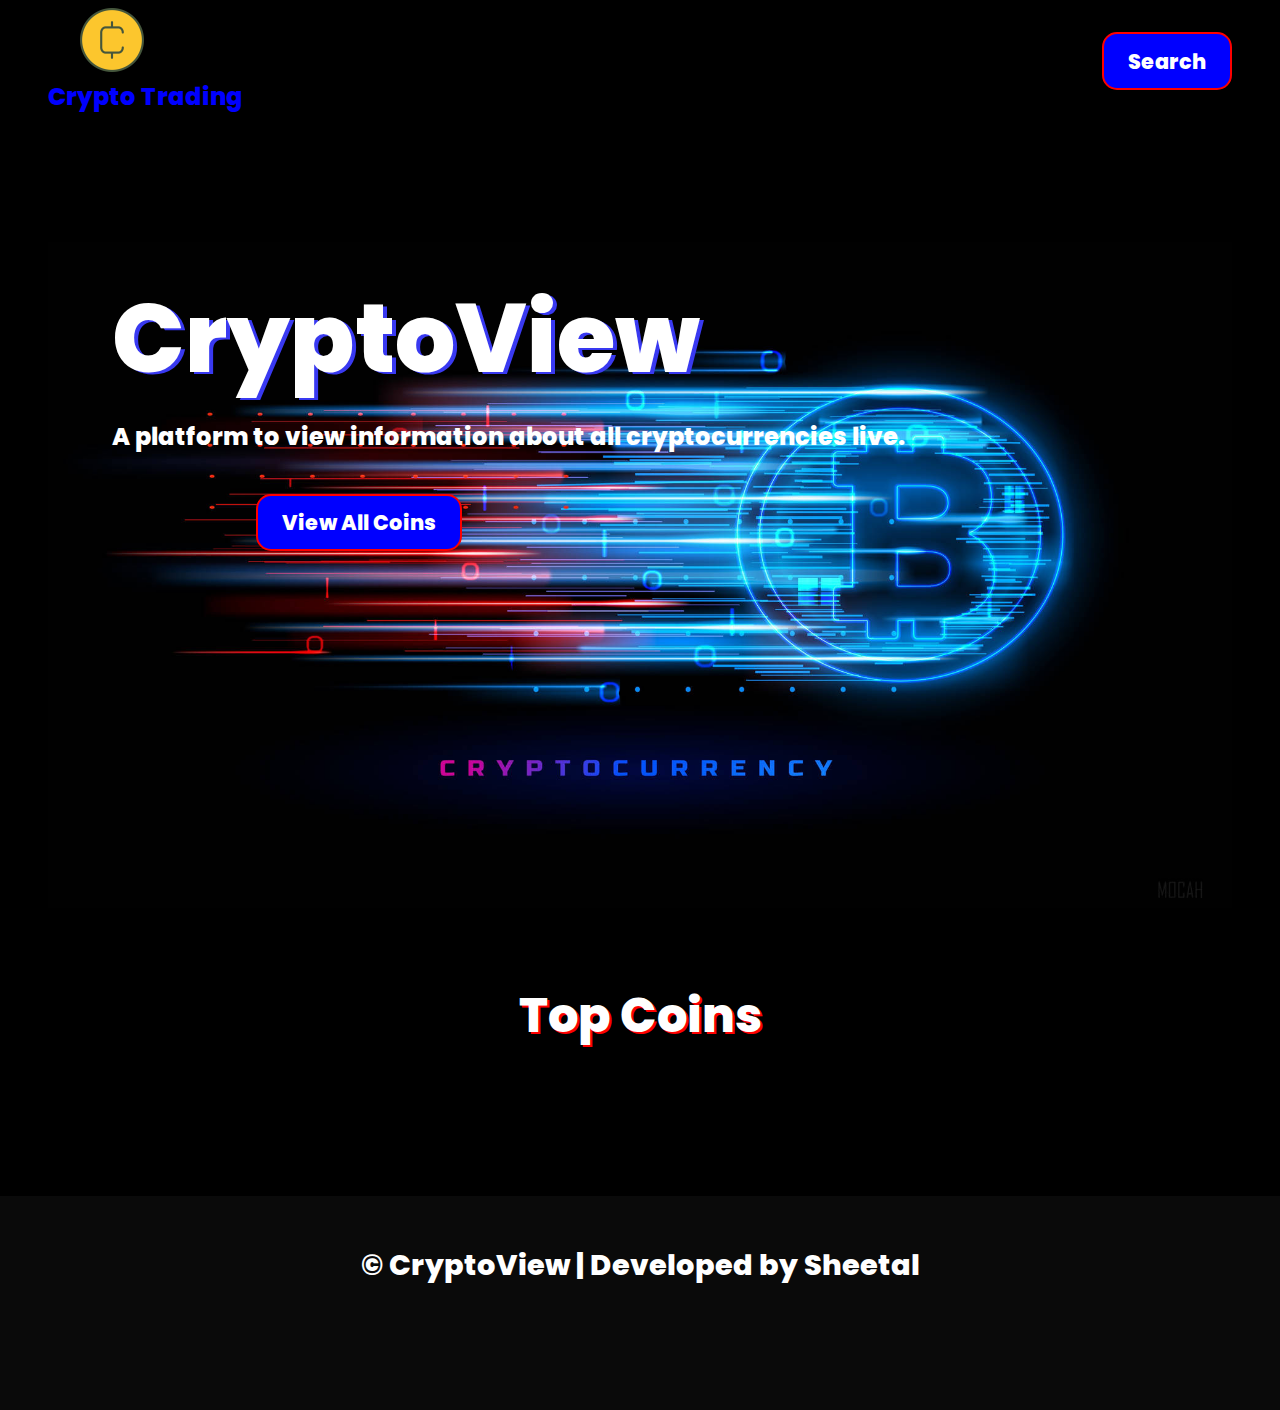
<file: index.html>
<!DOCTYPE html>
<html lang="en">
  <head>
    <meta charset="UTF-8" />
    <meta name="viewport" content="width=device-width, initial-scale=1.0" />
    <title>CryptoView</title>
    <link rel="preconnect" href="https://fonts.googleapis.com">
<link rel="preconnect" href="https://fonts.gstatic.com" crossorigin>
<link href="https://fonts.googleapis.com/css2?family=Poppins:ital,wght@0,400;0,600;0,700;0,800;0,900;1,500&display=swap" rel="stylesheet">

    <link
      rel="stylesheet"
      href="https://cdnjs.cloudflare.com/ajax/libs/font-awesome/6.5.2/css/all.min.css"
      integrity="sha512-SnH5WK+bZxgPHs44uWIX+LLJAJ9/2PkPKZ5QiAj6Ta86w+fsb2TkcmfRyVX3pBnMFcV7oQPJkl9QevSCWr3W6A=="
      crossorigin="anonymous"
      referrerpolicy="no-referrer"
    />
    <link rel="stylesheet" href="style.css" />
  </head>
  <body>
    <div id="container">
      <header>
        <a href="index.html">
          <img src="assests/logo.png" alt="Logo" />
          <h2>Crypto Trading</h2>
        </a>

        <ul>
          <li><a class="btn" href="search.html">Search</a></li>
        </ul>
      </header>

      <main>
        <section id="hero">
          <h1>CryptoView</h1>
          <p>A platform to view information about all cryptocurrencies live.</p>
          <a href="#trending" class="btn">View All Coins</a>
        </section>

        <section id="trending">
          <h2>Top Coins</h2>
          <div class="coins-wrapper"></div>
        </section>
      </main>

      <footer>
        <p>
          &copy; CryptoView | Developed by
          <a href=" ">Sheetal</a>
        </p>
        <p>
          <a href=" "
            ><i class="fa-brands fa-github"></i
          ></a>
        </p>
      </footer>
    </div>

    <script src="script.js"></script>
  </body>
</html>
</file>
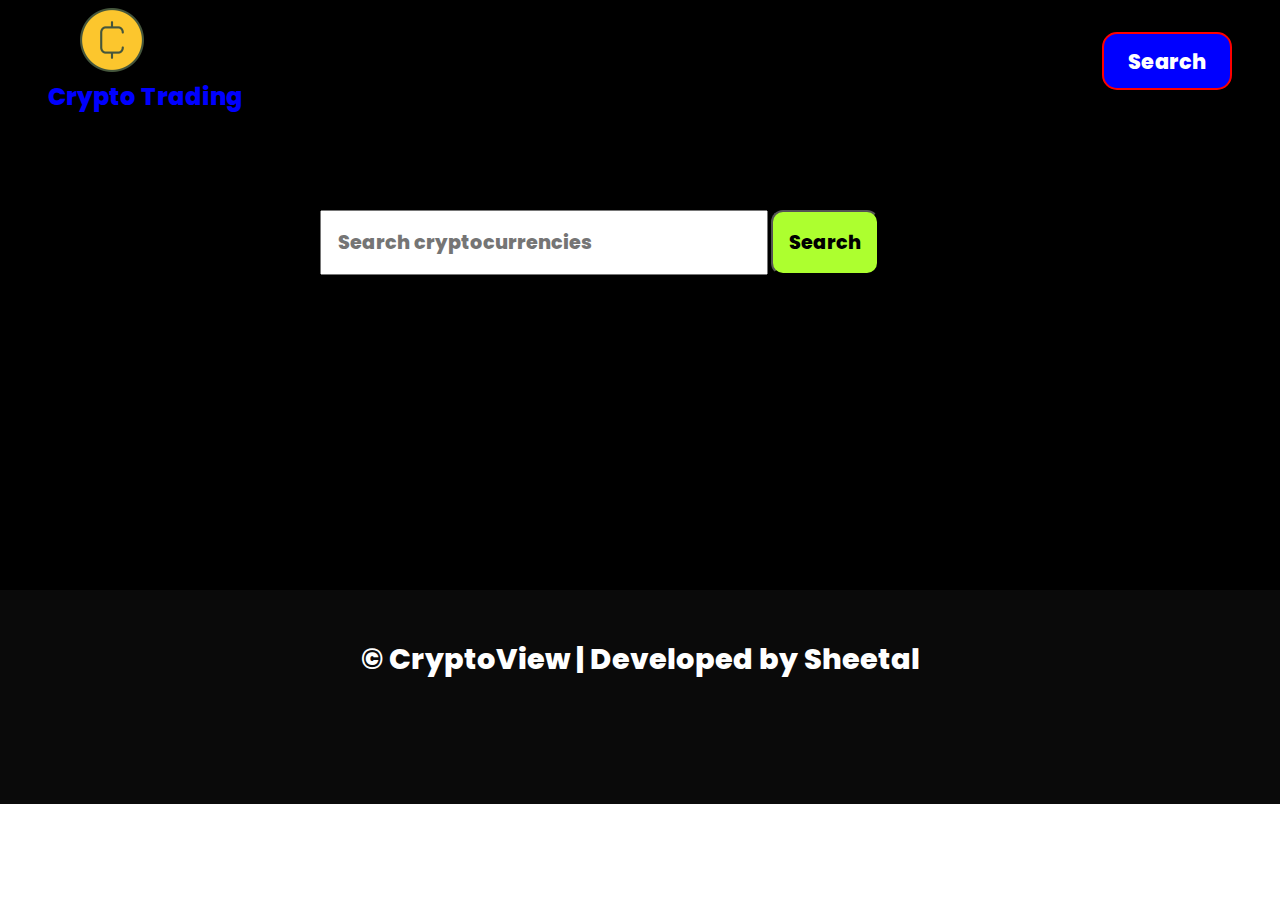
<file: search.html>
<!DOCTYPE html>
<html lang="en">
  <head>
    <meta charset="UTF-8" />
    <meta name="viewport" content="width=device-width, initial-scale=1.0" />
    <title>Search Crypto Currency</title>
    <link rel="preconnect" href="https://fonts.googleapis.com">
    <link rel="preconnect" href="https://fonts.gstatic.com" crossorigin>
    <link href="https://fonts.googleapis.com/css2?family=Poppins:ital,wght@0,400;0,600;0,700;0,800;0,900;1,500&display=swap" rel="stylesheet">
    <link
      rel="stylesheet"
      href="https://cdnjs.cloudflare.com/ajax/libs/font-awesome/6.5.2/css/all.min.css"
      integrity="sha512-SnH5WK+bZxgPHs44uWIX+LLJAJ9/2PkPKZ5QiAj6Ta86w+fsb2TkcmfRyVX3pBnMFcV7oQPJkl9QevSCWr3W6A=="
      crossorigin="anonymous"
      referrerpolicy="no-referrer"
    />
    <link rel="stylesheet" href="style.css" />
  </head>
  <body>
    <div id="searchContainer">
      <header>
        <a href="index.html">
          <img src="assests/logo.png" alt="Logo" />
          <h2>Crypto Trading</h2>
        </a>

        <ul>
          <li><a class="btn" href="search.html">Search</a></li>
        </ul>
      </header>

      <main id="search">
        <form action="" method="get">
          <input
            type="text"
            placeholder="Search cryptocurrencies"
            name="query"
          />
          <button type="submit">Search</button>
        </form>

        <div id="search-results"></div>
      </main>

      <footer>
        <p>
          &copy; CryptoView | Developed by
          <a href=" ">Sheetal</a>
        </p>
        <p>
          <a href=" "
            ><i class="fa-brands fa-github"></i
          ></a>
        </p>
      </footer>

    </div>

    <script src="search.js"></script>
  </body>
</html>
</file>
<file: style.css>
* {
  margin: 0;
  padding: 0;
  box-sizing: border-box;
  font-family: Poppins, san-serif;
  font-weight: 800;
  color: #fff;
}
html {
  scroll-behavior: smooth;
}

a {
  text-decoration: none;
  display: inline-block;
}
ul {
  list-style: none;
}
header {
  display: flex;
  padding: 0.5rem 3rem;
  justify-content: space-between;
  align-items: center;
  background-color: black;
}
header img {
width: 4rem;
margin-left: 2rem;
}
header a h2{
  color: blue;
}


.btn {
  padding: 0.7rem 1.5rem;
  border: 2px solid red;
  border-radius: 15px;
  background-color: blue;
  transition: all 300ms ease;
  font-size: 1.3rem;
}
.btn:hover {
  background-color: transparent;
  color: blue;
}

main {
  padding: 3rem;
  background-color: black;
}
#hero {
  background-image: url("assests/hero.jpg");
  background-repeat: no-repeat;
  background-size: contain;
  background-position: 100%;
  min-height: 90vh;
}
#hero h1 {
  font-size: 6rem;
  padding-top: 6rem;
  text-shadow: 4px 2px rgb(57, 57, 241);
}
#hero p,
#hero h1 {
  padding-left: 4rem;
  margin-bottom: 0.5rem;
}
#hero p{
  font-size: 1.5rem;
}
#hero a {
  margin-left :13rem;
  margin-top: 2rem;
}

#trending {
  padding-bottom: 2rem;
}
#trending h2 {
  text-align: center;
  margin-bottom: 4rem;
  font-size: 3rem;
  text-shadow: 2px 2px red;
}

.coins-wrapper {
  display: flex;
  overflow-y: hidden;
  overflow-x: scroll;
}
.coins-wrapper::-webkit-scrollbar {
  display: none;
}
.coins {
  min-width: 20rem;
  display: flex;
  align-items: center;
  border: 2px solid wheat;
  border-radius: 20px;
  margin: 1rem;
}
.coins img {
  margin: 0.5rem;
}
.coins:hover{
  background-color: rgb(61, 60, 60);
  box-shadow: 0 0 1rem blue;
}

footer {
  display: flex;
  flex-direction: column;
  justify-content: center;
  align-items: center;
  padding: 2rem 3rem;
  background-color: #0a0a0a;
  color: #fff;
  font-size: 1.8rem;
}
footer p{
  padding: 1rem;
}

/* SEARCH PAGE */

form {
  width: 50vw;
  margin: 1rem auto;
}
form input,
form button {
  margin: 1.5rem 0;
}
form input {
  width: 70%;
  font-size: 1.2rem;
  padding: 1rem;
  color: black;
}
form button {
  padding: 1rem ;
  background-color: greenyellow;
  font-size: 1.2rem;
  color: black;
  border-radius: 12px;
}

#search{
  height: fit-content;
  min-height: 52vh;
}

#search-results{
  display: flex;
  flex-wrap: wrap;
  justify-content: space-evenly;
}

#search-results .result {
  display: flex;
  flex-direction: column;
  justify-content: space-between;
  align-items: center;
  padding: 0.5rem;
  border-radius: 6px;
  background:linear-gradient(rgb(0, 204, 255),white);
  border: 4px solid whitesmoke;
  margin-bottom: 2rem;
  width: 23%;
}

.result {
  display: flex;
  flex-direction: column;
  align-items: center;
}
.result h3,span{
  color: #0a0a0a;
}

.result .more {
  font-size: 1rem;
  padding: 0.5rem;
  background-color: red;
  margin: 0.5rem;
  border-radius: 15px;
} 

.coin-photo{
  width: 4rem;
}

/* SINGLE PAGE */

.single-crypto-details {
  display: flex;
  justify-content: space-between;
  margin-bottom: 2rem;
}
.left {
  width: 20%;
}
.left img:hover{
  transform: scale(1.2);
}
.right {
  margin-left: 2rem;
  width: 75%;
}
.right h3 {
  font-size: 2.3rem;
  margin-bottom: 1rem;
}
.right p {
  text-align: justify;
  line-height: 1.5;
}

 .single-crypto-history {
  padding: 2rem 0;
}
.single-crypto-history h2 {
  font-size: 2rem;
  margin-bottom: 1rem;
  margin-left: 22rem;
}

.single-crypto-history p{
  margin-left: 22rem;
}
canvas{
  margin: 8rem 15rem;
}

.prices{
  display: flex;
  justify-content: space-between;
  align-items: center;
  font-size: 1.5rem;
  margin-bottom: 2rem;
}
</file>
